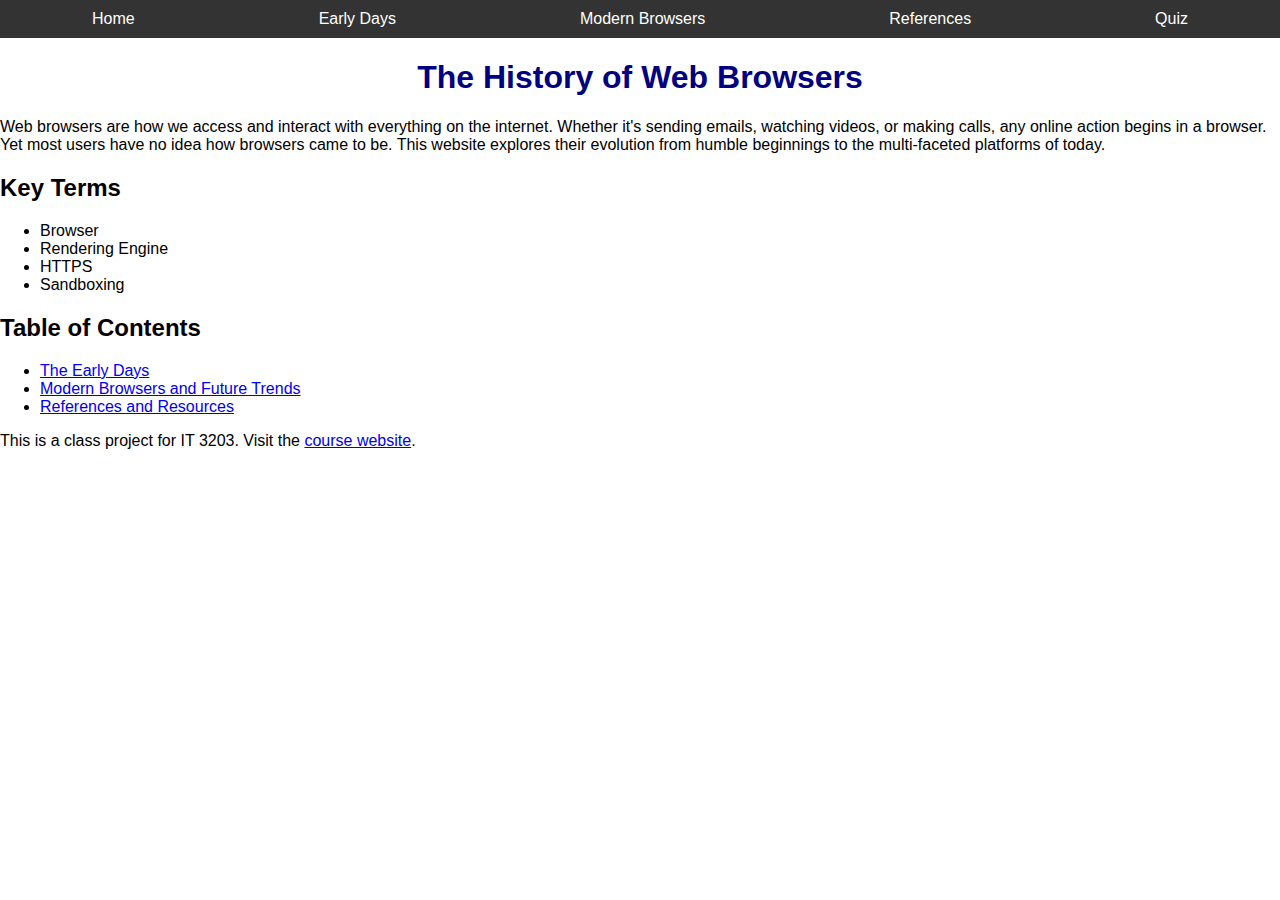
<file: index.html>
<!DOCTYPE html>
<html lang="en">
<head>
  <meta charset="UTF-8" />
  <meta name="viewport" content="width=device-width, initial-scale=1.0"/>
  <title>The History of Web Browsers</title>
  <link rel="stylesheet" href="styles.css" />
</head>
<body>

  <nav>
  <ul class="nav">
    <li><a href="index.html">Home</a></li>
    <li><a href="early-days.html">Early Days</a></li>
    <li><a href="modern-browsers.html">Modern Browsers</a></li>
    <li><a href="references.html">References</a></li>
    <li><a href="quiz.html">Quiz</a></li>
  </ul>
</nav>

  <main>
    <h1>The History of Web Browsers</h1>
    <p>Web browsers are how we access and interact with everything on the internet. Whether it's sending emails, watching videos, or making calls, any online action begins in a browser. Yet most users have no idea how browsers came to be. This website explores their evolution from humble beginnings to the multi-faceted platforms of today.</p>

    <h2>Key Terms</h2>
    <ul>
      <li>Browser</li>
      <li>Rendering Engine</li>
      <li>HTTPS</li>
      <li>Sandboxing</li>
    </ul>

    <h2>Table of Contents</h2>
    <ul>
      <li><a href="early-days.html">The Early Days</a></li>
      <li><a href="modern-browsers.html">Modern Browsers and Future Trends</a></li>
      <li><a href="references.html">References and Resources</a></li>
    </ul>
  </main>

  <footer>
    <p>This is a class project for IT 3203. Visit the <a href="https://ksuweb.github.io/IT3203/">course website</a>.</p>
  </footer>

</body>
</html>
<!-- This is a class project for IT 3203. Visit the course website at https://ksuweb.github.io/IT3203/ -->
<!-- The project explores the history and evolution of web browsers, from their early days to modern advancements. It includes sections on the early days of browsers, modern browsers and future trends, and references for further reading. The website is structured with a navigation menu, main content area, and footer. The HTML is styled with an external CSS file for better presentation. -->
</file>
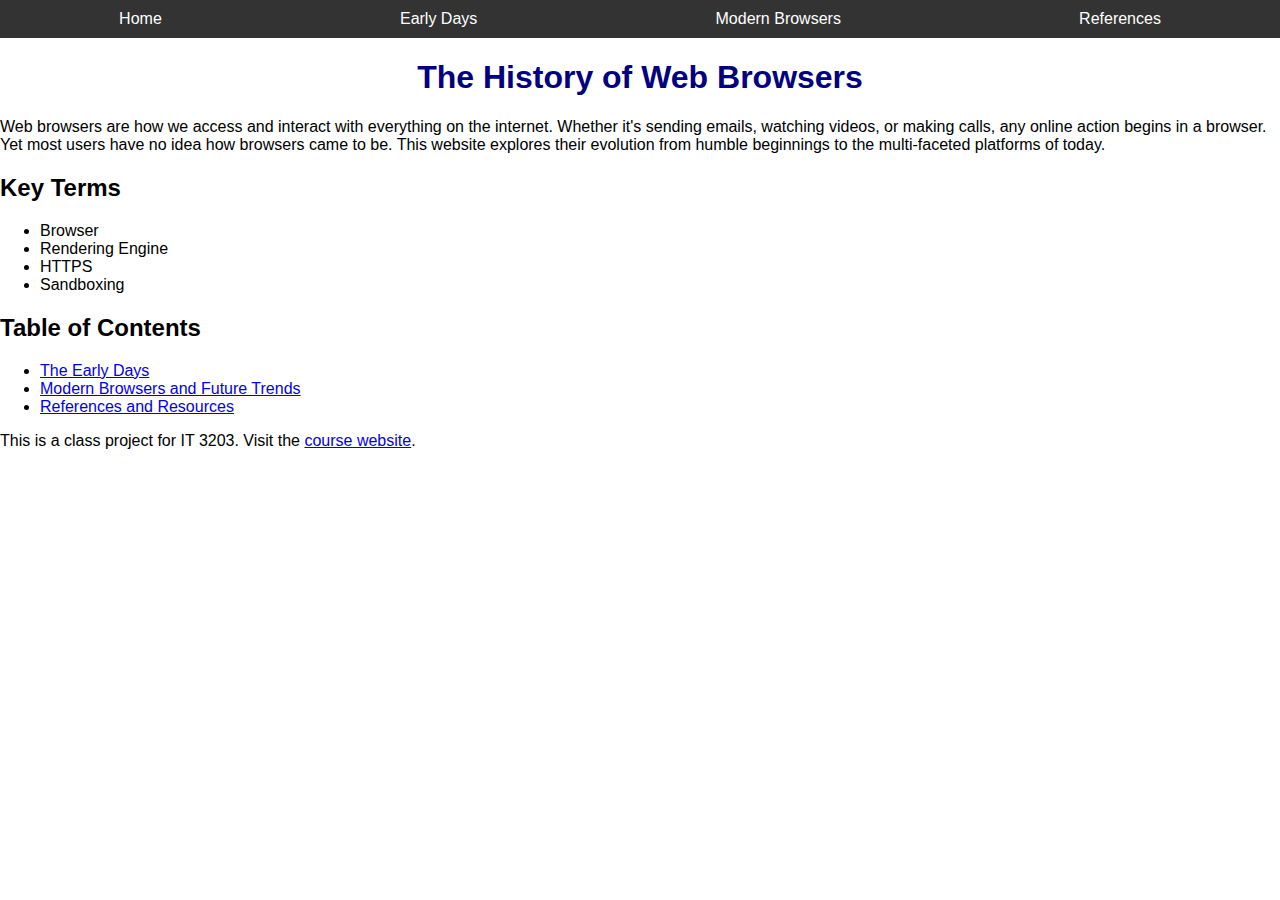
<file: Web Browser project/index.html>
<!DOCTYPE html>
<html lang="en">
<head>
  <meta charset="UTF-8" />
  <meta name="viewport" content="width=device-width, initial-scale=1.0"/>
  <title>The History of Web Browsers</title>
  <link rel="stylesheet" href="styles.css" />
</head>
<body>

  <nav>
    <ul class="nav">
      <li><a href="index.html">Home</a></li>
      <li><a href="early-days.html">Early Days</a></li>
      <li><a href="modern-browsers.html">Modern Browsers</a></li>
      <li><a href="references.html">References</a></li>
    </ul>
  </nav>

  <main>
    <h1>The History of Web Browsers</h1>
    <p>Web browsers are how we access and interact with everything on the internet. Whether it's sending emails, watching videos, or making calls, any online action begins in a browser. Yet most users have no idea how browsers came to be. This website explores their evolution from humble beginnings to the multi-faceted platforms of today.</p>

    <h2>Key Terms</h2>
    <ul>
      <li>Browser</li>
      <li>Rendering Engine</li>
      <li>HTTPS</li>
      <li>Sandboxing</li>
    </ul>

    <h2>Table of Contents</h2>
    <ul>
      <li><a href="early-days.html">The Early Days</a></li>
      <li><a href="modern-browsers.html">Modern Browsers and Future Trends</a></li>
      <li><a href="references.html">References and Resources</a></li>
    </ul>
  </main>

  <footer>
    <p>This is a class project for IT 3203. Visit the <a href="https://ksuweb.github.io/IT3203/">course website</a>.</p>
  </footer>

</body>
</html>
</file>
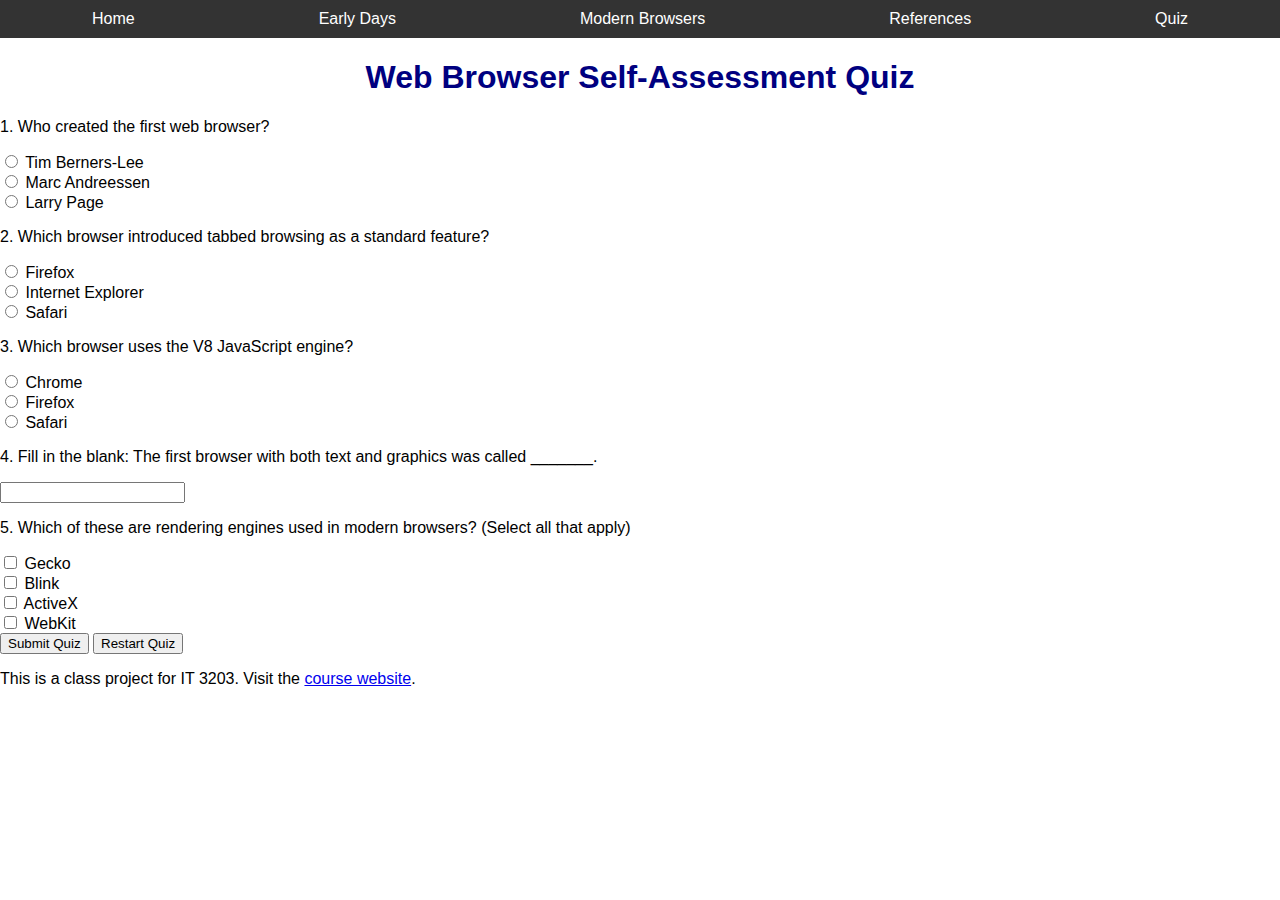
<file: quiz.html>
<!DOCTYPE html>
<html lang="en">
<head>
  <meta charset="UTF-8" />
  <meta name="viewport" content="width=device-width, initial-scale=1.0"/>
  <title>Web Browser Quiz</title>
  <link rel="stylesheet" href="styles.css" />
</head>
<body>

  <!-- Navigation Menu -->
  <nav>
    <ul class="nav">
      <li><a href="index.html">Home</a></li>
      <li><a href="early-days.html">Early Days</a></li>
      <li><a href="modern-browsers.html">Modern Browsers</a></li>
      <li><a href="references.html">References</a></li>
      <li><a href="quiz.html">Quiz</a></li>
    </ul>
  </nav>

  <main>
    <h1>Web Browser Self-Assessment Quiz</h1>

    <!-- Quiz Form -->
    <form id="quizForm">
      
      <!-- Question 1: Multiple Choice (one correct) -->
      <p>1. Who created the first web browser?</p>
      <label><input type="radio" name="q1" value="Tim Berners-Lee"> Tim Berners-Lee</label><br>
      <label><input type="radio" name="q1" value="Marc Andreessen"> Marc Andreessen</label><br>
      <label><input type="radio" name="q1" value="Larry Page"> Larry Page</label><br>

      <!-- Question 2: Multiple Choice (one correct) -->
      <p>2. Which browser introduced tabbed browsing as a standard feature?</p>
      <label><input type="radio" name="q2" value="Firefox"> Firefox</label><br>
      <label><input type="radio" name="q2" value="Internet Explorer"> Internet Explorer</label><br>
      <label><input type="radio" name="q2" value="Safari"> Safari</label><br>

      <!-- Question 3: Multiple Choice (one correct) -->
      <p>3. Which browser uses the V8 JavaScript engine?</p>
      <label><input type="radio" name="q3" value="Chrome"> Chrome</label><br>
      <label><input type="radio" name="q3" value="Firefox"> Firefox</label><br>
      <label><input type="radio" name="q3" value="Safari"> Safari</label><br>

      <!-- Question 4: Fill in the blank -->
      <p>4. Fill in the blank: The first browser with both text and graphics was called _______.</p>
      <input type="text" name="q4">

      <!-- Question 5: Multiple Choice with multiple correct -->
      <p>5. Which of these are rendering engines used in modern browsers? (Select all that apply)</p>
      <label><input type="checkbox" name="q5" value="Gecko"> Gecko</label><br>
      <label><input type="checkbox" name="q5" value="Blink"> Blink</label><br>
      <label><input type="checkbox" name="q5" value="ActiveX"> ActiveX</label><br>
      <label><input type="checkbox" name="q5" value="WebKit"> WebKit</label><br>

      <!-- Submit and Reset Buttons -->
      <button type="button" onclick="gradeQuiz()">Submit Quiz</button>
      <button type="reset">Restart Quiz</button>
    </form>

    <!-- Results will display here -->
    <div id="result"></div>
  </main>

  <!-- Footer -->
  <footer>
    <p>This is a class project for IT 3203. Visit the <a href="https://ksuweb.github.io/IT3203/">course website</a>.</p>
  </footer>

  <!-- JavaScript for grading the quiz -->
  <script>
    function gradeQuiz() {
      let score = 0; // Initialize total score
      let total = 5; // Total number of questions
      let results = ""; // Store per-question feedback

      // Question 1 Grading
      let q1 = document.querySelector('input[name="q1"]:checked');
      if (q1 && q1.value === "Tim Berners-Lee") {
        score++;
        results += "Q1 Correct<br>";
      } else {
        results += "Q1 Incorrect. Answer: Tim Berners-Lee<br>";
      }

      // Question 2 Grading
      let q2 = document.querySelector('input[name="q2"]:checked');
      if (q2 && q2.value === "Firefox") {
        score++;
        results += "Q2 Correct<br>";
      } else {
        results += "Q2 Incorrect. Answer: Firefox<br>";
      }

      // Question 3 Grading
      let q3 = document.querySelector('input[name="q3"]:checked');
      if (q3 && q3.value === "Chrome") {
        score++;
        results += "Q3 Correct<br>";
      } else {
        results += "Q3 Incorrect. Answer: Chrome<br>";
      }

      // Question 4 Grading (fill-in-the-blank)
      let q4Input = document.querySelector('input[name="q4"]');
      let q4 = q4Input ? q4Input.value.trim().toLowerCase() : "";
      if (q4 === "mosaic") {
        score++;
        results += "Q4 Correct<br>";
      } else {
        results += "Q4 Incorrect. Answer: Mosaic<br>";
      }

      // -------------------------------
      // Question 5 Grading (multiple correct)
      let q5correct = ["Gecko", "Blink", "WebKit"]; // Correct rendering engines
      let q5checked = Array.from(document.querySelectorAll('input[name="q5"]:checked')).map(cb => cb.value);
      let q5score = 0;

      // Calculate partial score
      q5checked.forEach(ans => {
        if (q5correct.includes(ans)) q5score += 0.33; // Each correct choice adds 0.33
        else q5score -= 0.33; // Incorrect choices minuses 0.33
      });

      // make sure score stays between 0 and 1
      if (q5score < 0) q5score = 0;
      if (q5score > 1) q5score = 1;

      score += q5score; // Add to total score

      if (q5score >= 1) {
        results += "Q5 Correct<br>";
      } else {
        results += "Q5 Partially Correct or Incorrect. Answers: Gecko, Blink, WebKit<br>";
      }

      // Calculate final percentage and pass/fail
      let percent = (score / total) * 100;
      let pass = percent >= 70 ? "PASS" : "FAIL";

      // Display results in the result div
      document.getElementById("result").innerHTML = `
        <h3>Results:</h3>
        <p>Total Score: ${score.toFixed(2)} / ${total}</p>
        <p>Percentage: ${percent.toFixed(2)}%</p>
        <p>Overall Result: <strong>${pass}</strong></p>
        <p>${results}</p>
      `;
    }
  </script>

</body>
</html>
</file>
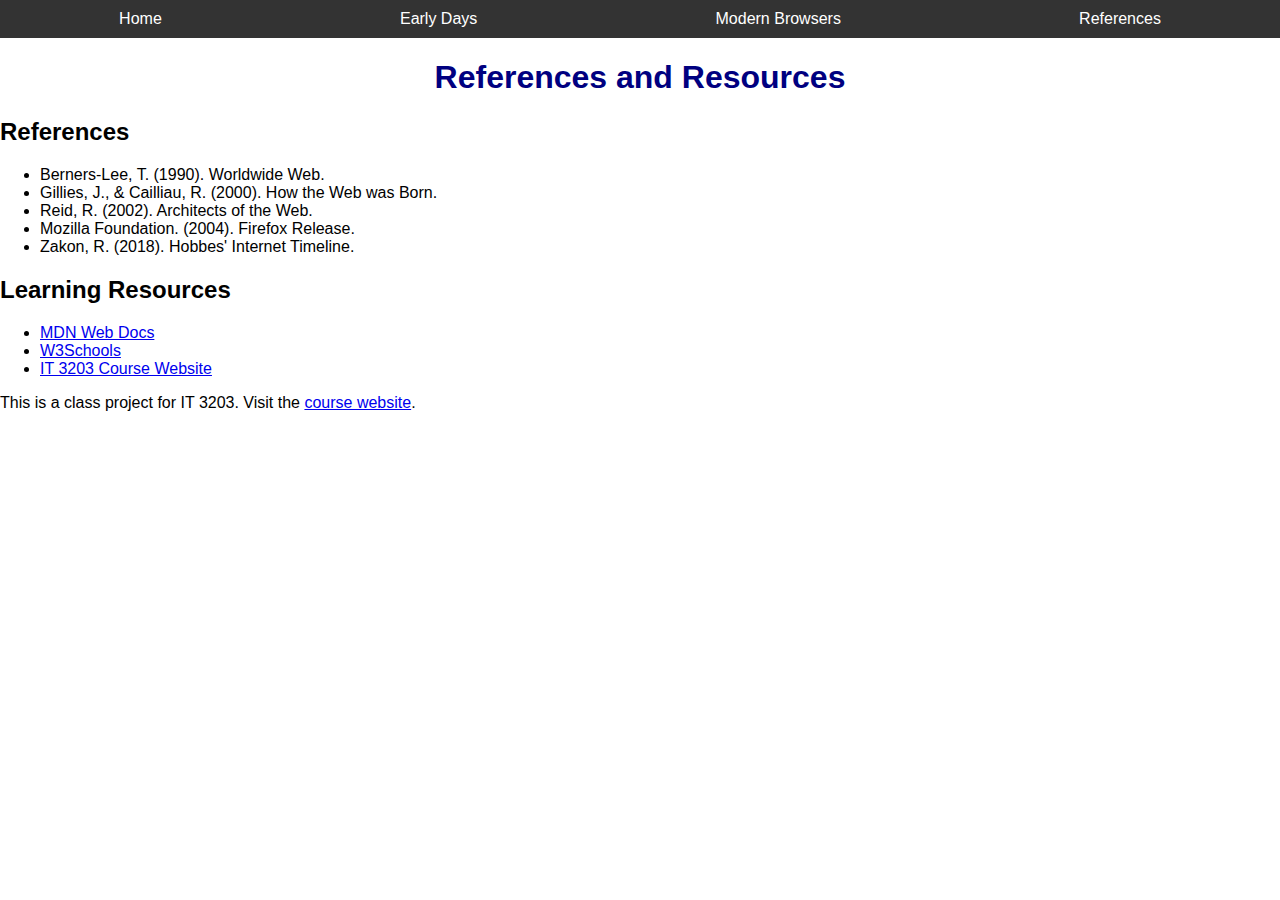
<file: references.html>
<!DOCTYPE html>
<html lang="en">
<head>
  <meta charset="UTF-8" />
  <meta name="viewport" content="width=device-width, initial-scale=1.0"/>
  <title>References and Resources</title>
  <link rel="stylesheet" href="styles.css" />
</head>
<body>

  <nav>
    <ul class="nav">
      <li><a href="index.html">Home</a></li>
      <li><a href="early-days.html">Early Days</a></li>
      <li><a href="modern-browsers.html">Modern Browsers</a></li>
      <li><a href="references.html">References</a></li>
    </ul>
  </nav>

  <main>
    <h1>References and Resources</h1>

    <h2>References</h2>
    <ul>
      <li>Berners-Lee, T. (1990). Worldwide Web.</li>
      <li>Gillies, J., & Cailliau, R. (2000). How the Web was Born.</li>
      <li>Reid, R. (2002). Architects of the Web.</li>
      <li>Mozilla Foundation. (2004). Firefox Release.</li>
      <li>Zakon, R. (2018). Hobbes' Internet Timeline.</li>
    </ul>

    <h2>Learning Resources</h2>
    <ul>
      <li><a href="https://developer.mozilla.org/en-US/">MDN Web Docs</a></li>
      <li><a href="https://www.w3schools.com/">W3Schools</a></li>
      <li><a href="https://ksuweb.github.io/IT3203/">IT 3203 Course Website</a></li>
    </ul>
  </main>

  <footer>
    <p>This is a class project for IT 3203. Visit the <a href="https://ksuweb.github.io/IT3203/">course website</a>.</p>
  </footer>

</body>
</html>
</file>
<file: styles.css>
body {
  font-family: Arial, sans-serif;
  margin: 0;
  padding: 0;
}

nav {
  background-color: #333;
}

.nav {
  display: flex;
  justify-content: space-around;
  list-style-type: none;
  margin: 0;
  padding: 10px 0;
}

.nav li a {
  color: white;
  text-decoration: none;
  padding: 8px 16px;
}

.nav li a:hover {
  background-color: #555;
}

h1 {
  text-align: center;
  color: navy;
}

.list-style {
  padding: 10px;
  margin: 10px;
  border: 1px solid black;
}

#special-table {
  background-color: lightgray;
}

/*  TABLET STYLES (≤ 768px) */
@media screen and (max-width: 768px) {
  .nav {
    flex-direction: column;
    align-items: center;
  }

  .nav li {
    margin: 5px 0;
  }

  main {
    padding: 10px;
    font-size: 1rem;
  }

  img {
    max-width: 100%;
    height: auto;
  }

  table {
    font-size: 0.9rem;
    width: 100%;
  }
}

/* MOBILE STYLES (≤ 480px) */
@media screen and (max-width: 480px) {
  h1 {
    font-size: 1.5rem;
  }

  h2 {
    font-size: 1.2rem;
  }

  .nav li a {
    font-size: 1rem;
    padding: 5px 10px;
  }

  table {
    display: block;
    overflow-x: auto;
    white-space: nowrap;
  }

  footer {
    font-size: 0.8rem;
    text-align: center;
  }
}
</file>
<file: Web Browser project/styles.css>
body {
  font-family: Arial, sans-serif;
  margin: 0;
  padding: 0;
}

nav {
  background-color: #333;
}

.nav {
  display: flex;
  justify-content: space-around;
  list-style-type: none;
  margin: 0;
  padding: 10px 0;
}

.nav li a {
  color: white;
  text-decoration: none;
  padding: 8px 16px;
}

.nav li a:hover {
  background-color: #555;
}

h1 {
  text-align: center;
  color: navy;
}

.list-style {
  padding: 10px;
  margin: 10px;
  border: 1px solid black;
}

#special-table {
  background-color: lightgray;
}
</file>
